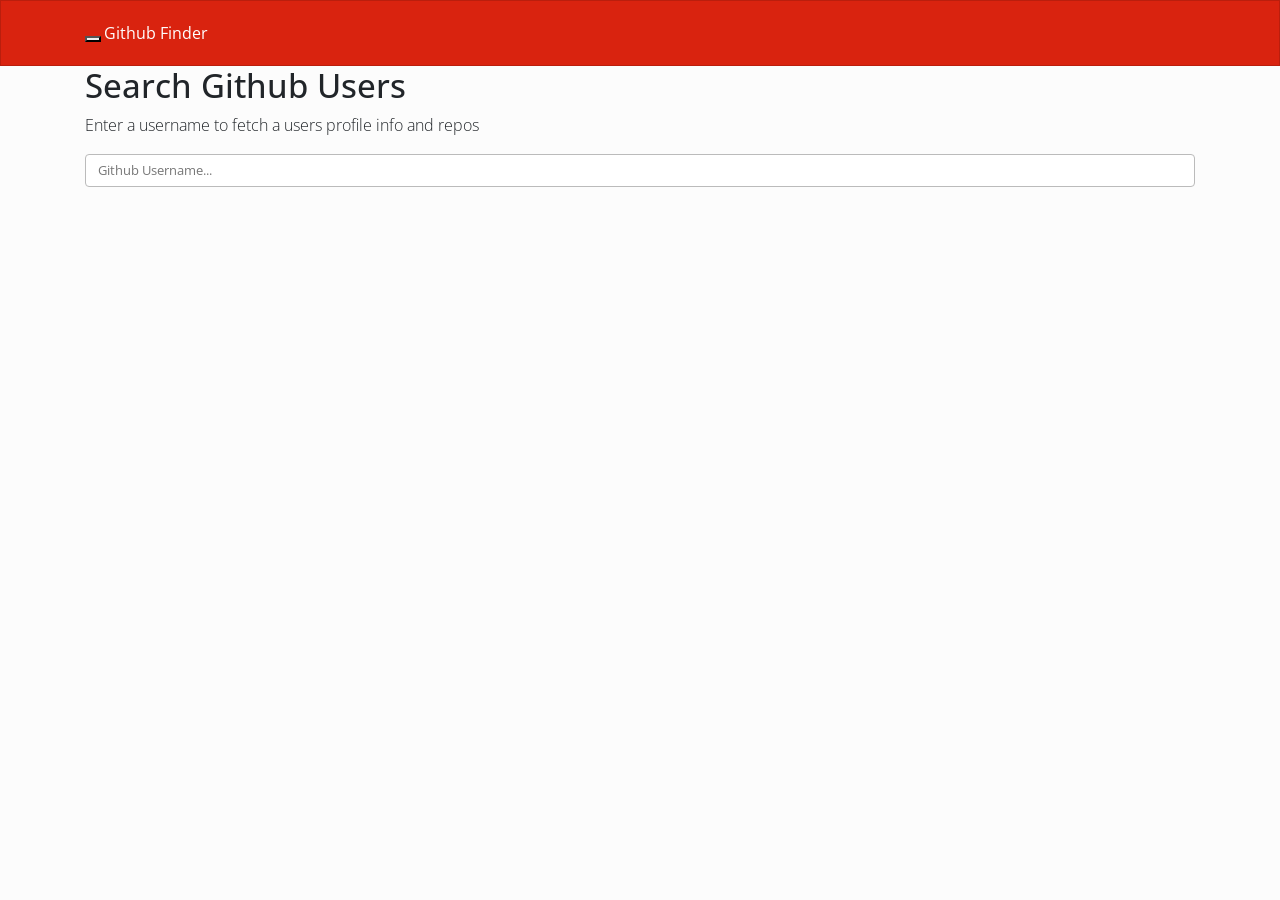
<file: projects/src/Github/index.html>
<!doctype html>
<html lang="en">

<head>
  <!-- Required meta tags -->
  <meta charset="utf-8">
  <meta name="viewport" content="width=device-width, initial-scale=1, shrink-to-fit=no">

  <!-- Bootstrap CSS -->
  <link rel="stylesheet" href="./css/bootstrap.min.css">
  <link rel="stylesheet" href="./css/style.css">

  <title>Github Finder</title>
</head>

<body>

  <nav class="navbar navbar-expand-lg navbar-dark bg-primary">
    <div class="container">
      <div class="navbar-header">
        <button type="button" class="navbar-toggle collapsed" data-toggle="collapse" data-target="#navbar" aria-expanded="false"
          aria-controls="navbar">
          <span class="sr-only">Toggle navigation</span>
          <span class="icon-bar"></span>
          <span class="icon-bar"></span>
          <span class="icon-bar"></span>
        </button>
        <a class="navbar-brand" href="#">Github Finder</a>
      </div>
      <div id="navbar" class="collapse navbar-collapse">
        <ul class="nav navbar-nav">

        </ul>
      </div>
      <!--/.nav-collapse -->
    </div>
  </nav>

  <div class="container">

    <div class="searchContainer">
      <h1>Search Github Users</h1>
      <p class="lead">Enter a username to fetch a users profile info and repos</p>
      <input type="text" id="searchUser" class="form-control" placeholder="Github Username...">
    </div>
    <br>
    <div id="profile"></div>

  </div>
  <!-- /.container -->

  <!-- jQuery first, then Popper.js, then Bootstrap JS -->
  <script src="https://code.jquery.com/jquery-3.3.1.js" integrity="sha256-2Kok7MbOyxpgUVvAk/HJ2jigOSYS2auK4Pfzbm7uH60=" crossorigin="anonymous"></script>
  <script src="https://cdnjs.cloudflare.com/ajax/libs/popper.js/1.14.3/umd/popper.min.js" integrity="sha384-ZMP7rVo3mIykV+2+9J3UJ46jBk0WLaUAdn689aCwoqbBJiSnjAK/l8WvCWPIPm49"
    crossorigin="anonymous"></script>
  <script src="https://stackpath.bootstrapcdn.com/bootstrap/4.1.3/js/bootstrap.min.js" integrity="sha384-ChfqqxuZUCnJSK3+MXmPNIyE6ZbWh2IMqE241rYiqJxyMiZ6OW/JmZQ5stwEULTy"
    crossorigin="anonymous"></script>
  <!-- Optional JavaScript -->
  <script src="./js/main.js"></script>
</body>

</html>
</file>
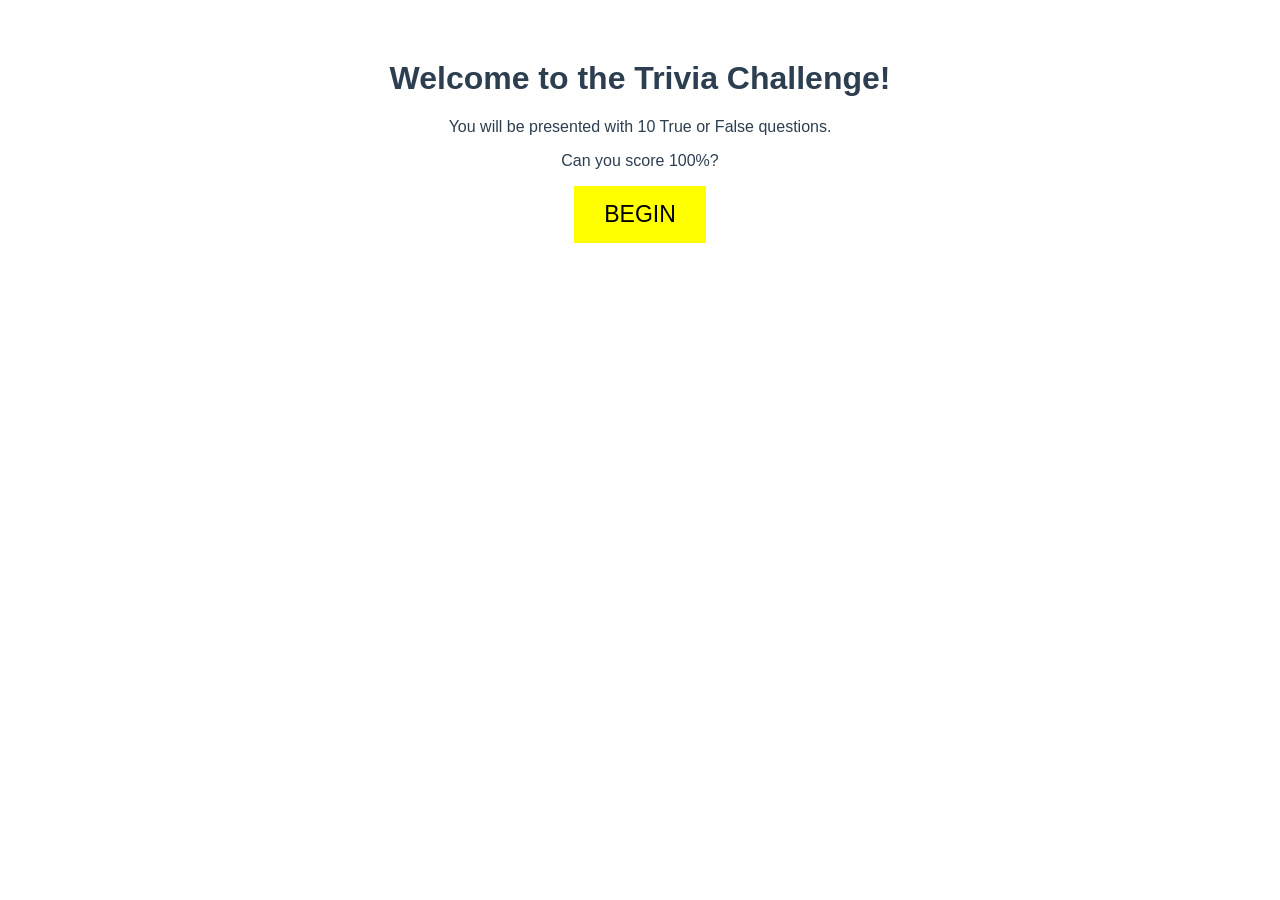
<file: projects/src/Trivia-Vue/index.html>
<!DOCTYPE html><html lang=en><head><meta charset=utf-8><meta http-equiv=X-UA-Compatible content="IE=edge"><meta name=viewport content="width=device-width,initial-scale=1"><link rel=icon href=/favicon.ico><title>vue-triviaapp</title><link href=./css/app.76bb92cd.css rel=preload as=style><link href="./js/app.1bd76055.js" rel=preload as=script><link href=./js/chunk-vendors.3eedd946.js rel=preload as=script><link href=./css/app.76bb92cd.css rel=stylesheet></head><body><noscript><strong>We're sorry but vue-triviaapp doesn't work properly without JavaScript enabled. Please enable it to continue.</strong></noscript><div id=app></div><script src=./js/chunk-vendors.3eedd946.js></script><script src="./js/app.1bd76055.js"></script></body></html>
</file>
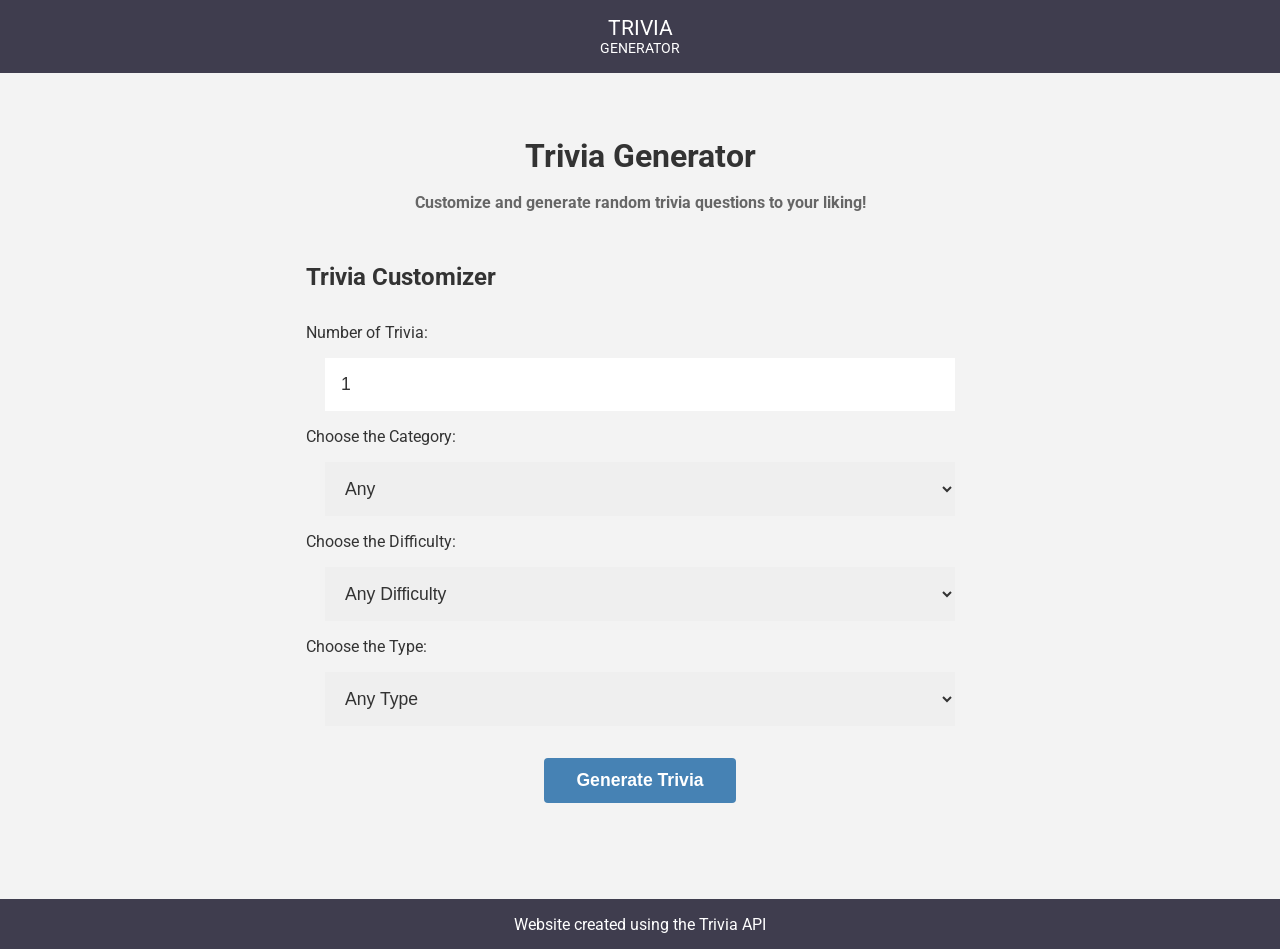
<file: projects/src/Trivia/index.html>
<!DOCTYPE html>
<html>

<head>
    <meta charset="utf-8">
    <meta http-equiv="X-UA-Compatible" content="IE=edge">
    <title></title>
    <meta name="description" content="">
    <meta name="viewport" content="width=device-width, initial-scale=1">
    <link href="https://fonts.googleapis.com/css?family=Roboto" rel="stylesheet">
    <link rel="stylesheet" type="text/css" href="./index.css">
</head>

<body class='site-wrap'>
    <nav>
        <ul>
            <li>
                <a class='logo' href='.'>
                    <span>TRIVIA</span>
                    <span>GENERATOR</span>
                </a>
            </li>
        </ul>
    </nav>
    <main>
        <div>
            <div class='hero-logo'>
                <h1>Trivia Generator</h1>
                <h2>Customize and generate random trivia questions to your liking!</h2>
            </div>
            <form id='form'>
                <h2>Trivia Customizer</h2>
                <label for='form-number'>Number of Trivia:</label>
                <input type='number' max='100' min='0' id='form-number' value='1'>
                <label for='form-category'>Choose the Category:</label>
                <select id='form-category'>
                    <option value='any'>Any</option>
                    <option value='9'>General Knowledge</option>
                    <option value="10">Entertainment: Books</option>
                    <option value="11">Entertainment: Film</option>
                    <option value="12">Entertainment: Music</option>
                    <option value="13">Entertainment: Musicals &amp; Theatres</option>
                    <option value="14">Entertainment: Television</option>
                    <option value="15">Entertainment: Video Games</option>
                    <option value="16">Entertainment: Board Games</option>
                    <option value="17">Science &amp; Nature</option>
                    <option value="18">Science: Computers</option>
                    <option value="19">Science: Mathematics</option>
                    <option value="20">Mythology</option>
                    <option value="21">Sports</option>
                    <option value="22">Geography</option>
                    <option value="23">History</option>
                    <option value="24">Politics</option>
                    <option value="25">Art</option>
                    <option value="26">Celebrities</option>
                    <option value="27">Animals</option>
                    <option value="28">Vehicles</option>
                    <option value="29">Entertainment: Comics</option>
                    <option value="30">Science: Gadgets</option>
                    <option value="31">Entertainment: Japanese Anime &amp; Manga</option>
                    <option value="32">Entertainment: Cartoon &amp; Animations</option>
                </select>
                <label for='form-difficulty'>Choose the Difficulty:</label>
                <select id='form-difficulty'>
                    <option value="any">Any Difficulty</option>
                    <option value="easy">Easy</option>
                    <option value="medium">Medium</option>
                    <option value="hard">Hard</option>
                </select>
                <label for='form-type'>Choose the Type:</label>
                <select id='form-type'>
                    <option value="any">Any Type</option>
                    <option value="multiple">Multiple Choice</option>
                    <option value="boolean">True / False</option>
                </select>
                <button>Generate Trivia</button>
            </form>
        </div>
    </main>
    <div id='loader'>
        <p>Loading data...</p>
    </div>
    <div id='card-container'>
    </div>
    <div id='error'>
        <h2>Looks like an error has occured. The API may not have the result that you are looking for or there is a problem on
            their end...</h2>
        <a href='.'>Go Back</a>
    </div>
    <footer>
        <p>Website created using the Trivia API</p>
    </footer>
    <script src="https://code.jquery.com/jquery-3.2.1.min.js" integrity="sha256-hwg4gsxgFZhOsEEamdOYGBf13FyQuiTwlAQgxVSNgt4="
        crossorigin="anonymous"></script>
    <script type="text/javascript" src="./index.js"></script>
</body>

</html>
</file>
<file: projects/src/Github/css/style.css>
.avatar {
  width: 100%
}

.profile {
  margin-top: 10px;
}
</file>
<file: projects/src/Trivia/index.css>
html,
body,
p {
  margin: 0;
  padding: 0;
}
div,
h1,
h2,
h3,
p,
span,
ul,
li {
  box-sizing: border-box;
  margin: 0;
  padding: 0;
}
body {
  background-color: #f3f3f3;
  font-family: "Roboto", sans-serif;
}
.site-wrap {
  display: flex;
  min-height: 100vh;
  flex-direction: column;
}
/* Navbar */
nav {
  background-color: #3f3d4e;
}
nav ul {
  list-style: none;
  display: flex;
  justify-content: center;
  color: white;
  padding: 16px;
}

.logo {
  display: flex;
  flex-direction: column;
  text-decoration: none;
  color: inherit;
}

.logo span {
  text-align: center;
}
.logo span:first-of-type {
  font-size: 1.3rem;
}

.logo span:last-of-type {
  font-size: 0.9rem;
}

/* Main div */
main {
  min-height: calc(100vh - 75px);
  color: #333;
  flex: 1;
}

/* Form */
.hero-logo {
  text-align: center;
  margin: 32px auto 16px;
}
.hero-logo h2 {
  font-size: 1rem;
  color: #666;
  line-height: 1.5;
  padding: 16px;
}
#form {
  display: flex;
  flex-direction: column;
  width: 100%;
}

#form > h2 {
  padding: 16px;
}

#form label {
  padding: 16px;
}

#card-container {
  display: flex;
  flex-wrap: wrap;
}

input,
select {
  width: 90%;
  box-sizing: border-box;
  border: none;
  padding: 16px;
  color: #333;
  font-size: 1.1rem;
  margin: 0 auto;
}

#form button {
  border: none;
  border-radius: 4px;
  background-color: steelblue;
  color: white;
  font-weight: bold;
  margin: 32px auto;
  padding: 12px 32px;
  font-size: 1.1rem;
}
/* Cards */
#card-container {
  flex: 1;
  display: flex;
  justify-content: center;
  align-items: center;
}
.card {
  background-color: #446cb3;
  color: white;
  width: 320px;
  max-width: 320px;
  display: flex;
  flex-direction: column;
  justify-content: space-around;
  margin: 8px;
  padding: 8px;
  border: 3px;
  animation: slide-in 500ms ease-out;
  transition: background-color 300ms ease-out;
}

.card > h2 {
  font-size: 1.2rem;
  text-align: center;
  padding: 16px;
}

.card-question {
  width: 90%;
  margin: 0 auto;
  text-align: center;
  font-size: 95%;
  max-height: 120px;
  height: 120px;
  display: flex;
  justify-content: center;
  align-items: center;
  padding: 8px;
  background-color: white;
  border-radius: 4px;
  color: #333;
}

.card-answer {
  text-align: center;
  padding: 8px 16px;
  margin: 8px auto;
  background-color: white;
  color: #333;
  border-radius: 4px;
  width: 90%;
  font-size: 0.9rem;
  position: relative;
  cursor: pointer;
  transition: background-color 300ms ease-out;
}

.card > p:nth-of-type(2) {
  margin-top: 16px;
}

/* Footer */
footer {
  background-color: #3f3d4e;
  height: 50px;
  display: flex;
  justify-content: center;
  align-items: center;
}

footer p {
  color: white;
  text-align: center;
}

/* Loading */
#loader {
  display: none;
  flex: 1;
}

/* Error message */
#error {
  display: none;
  flex: 1;
  flex-direction: column;
  justify-content: center;
  align-items: center;
  text-align: center;
  padding: 16px;
}
#error > h2 {
  width: 100%;
  font-size: 1.2rem;
  font-weight: normal;
}
#error > a {
  text-decoration: none;
  color: white;
  background-color: #c44230;
  padding: 8px 16px;
  margin: 16px 8px 8px;
  box-sizing: border-box;
  max-width: 120px;
  border-radius: 4px;
}

/* Animations */
@keyframes slide-in {
  from {
    opacity: 0;
    transform: translate3d(-100%, 0, 0);
  }
  to {
    opacity: 1;
    transform: none;
  }
}

/* Hover effect */
@media (hover: hover) {
  .card-answer:hover {
    opacity: 0.5;
  }
}

/* Media query */
@media screen and (min-width: 700px) {
  main div {
    max-width: 700px;
    margin: 64px auto;
  }
}
</file>
